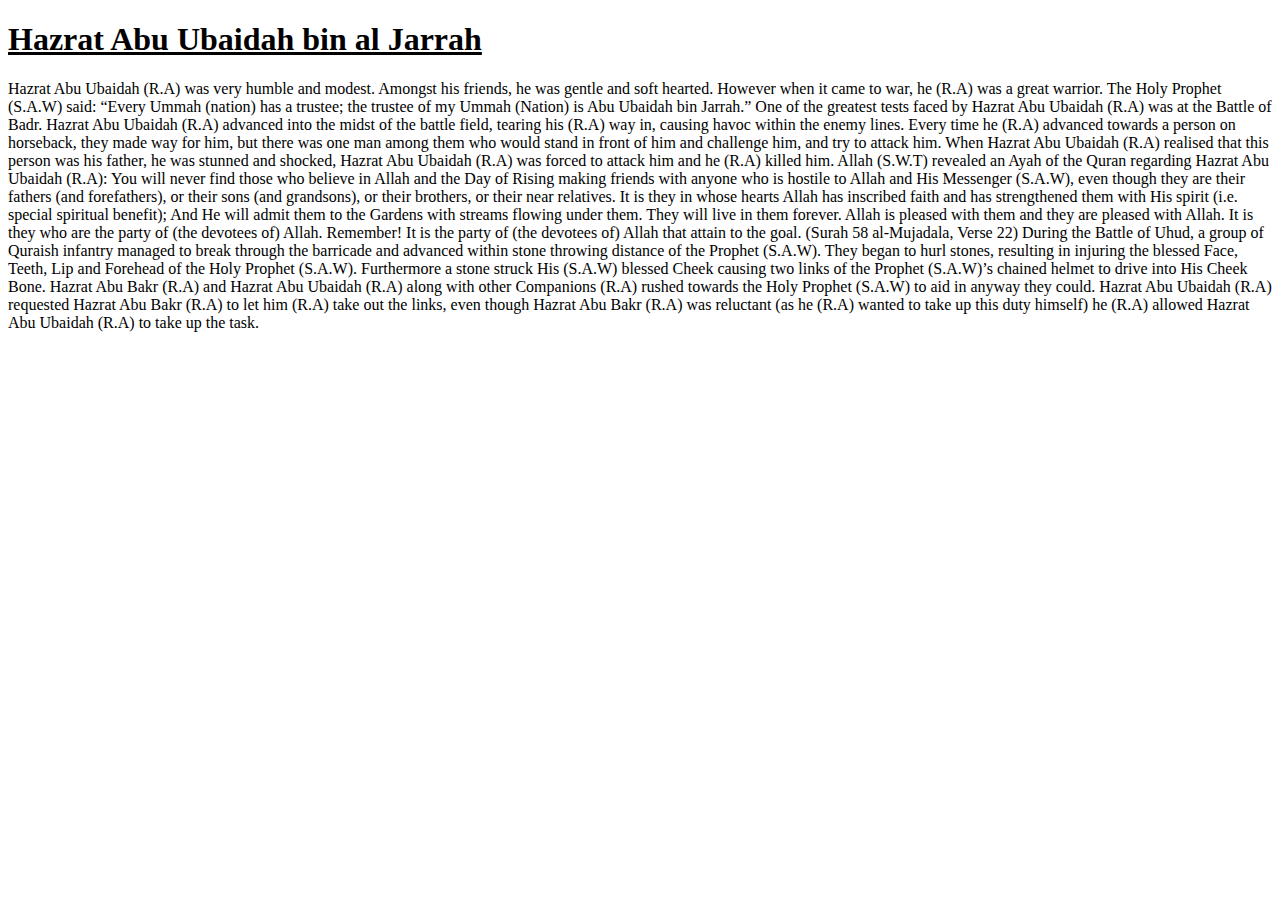
<file: assignment/public/index.html>
<!DOCTYPE html>
<html>
<head>
<title>
    Hazrat Abu Ubaida Bin Jarrah
</title>
</head>
<body>
<h1><b><u>Hazrat Abu Ubaidah bin al Jarrah</u></b></h1>
<p> Hazrat Abu Ubaidah (R.A) was very humble and modest. Amongst his friends, he was gentle and soft hearted. However when it came to war, he (R.A) was a great warrior. The Holy Prophet (S.A.W) said: “Every Ummah (nation) has a trustee; the trustee of my Ummah (Nation) is Abu Ubaidah bin Jarrah.”
    One of the greatest tests faced by Hazrat Abu Ubaidah (R.A) was at the Battle of Badr. Hazrat Abu Ubaidah (R.A) advanced into the midst of the battle field, tearing his (R.A) way in, causing havoc within the enemy lines. Every time he (R.A) advanced towards a person on horseback, they made way for him, but there was one man among them who would stand in front of him and challenge him, and try to attack him. When Hazrat Abu Ubaidah (R.A) realised that this person was his father, he was stunned and shocked, Hazrat Abu Ubaidah (R.A) was forced to attack him and he (R.A) killed him. Allah (S.W.T) revealed an Ayah of the Quran regarding Hazrat Abu Ubaidah (R.A):
    You will never find those who believe in Allah and the Day of Rising making friends with anyone who is hostile to Allah and His Messenger (S.A.W), even though they are their fathers (and forefathers), or their sons (and grandsons), or their brothers, or their near relatives. It is they in whose hearts Allah has inscribed faith and has strengthened them with His spirit (i.e. special spiritual benefit); And He will admit them to the Gardens with streams flowing under them. They will live in them forever. Allah is pleased with them and they are pleased with Allah. It is they who are the party of (the devotees of) Allah. Remember! It is the party of (the devotees of) Allah that attain to the goal. (Surah 58 al-Mujadala, Verse 22)
    During the Battle of Uhud, a group of Quraish infantry managed to break through the barricade and advanced within stone throwing distance of the Prophet (S.A.W). They began to hurl stones, resulting in injuring the blessed Face, Teeth, Lip and Forehead of the Holy Prophet (S.A.W). Furthermore a stone struck His (S.A.W) blessed Cheek causing two links of the Prophet (S.A.W)’s chained helmet to drive into His Cheek Bone. Hazrat Abu Bakr (R.A) and Hazrat Abu Ubaidah (R.A) along with other Companions (R.A) rushed towards the Holy Prophet (S.A.W) to aid in anyway they could. Hazrat Abu Ubaidah (R.A) requested Hazrat Abu Bakr (R.A) to let him (R.A) take out the links, even though Hazrat Abu Bakr (R.A) was reluctant (as he (R.A) wanted to take up this duty himself) he (R.A) allowed Hazrat Abu Ubaidah (R.A) to take up the task.
    
    
</body>
</html>
</file>
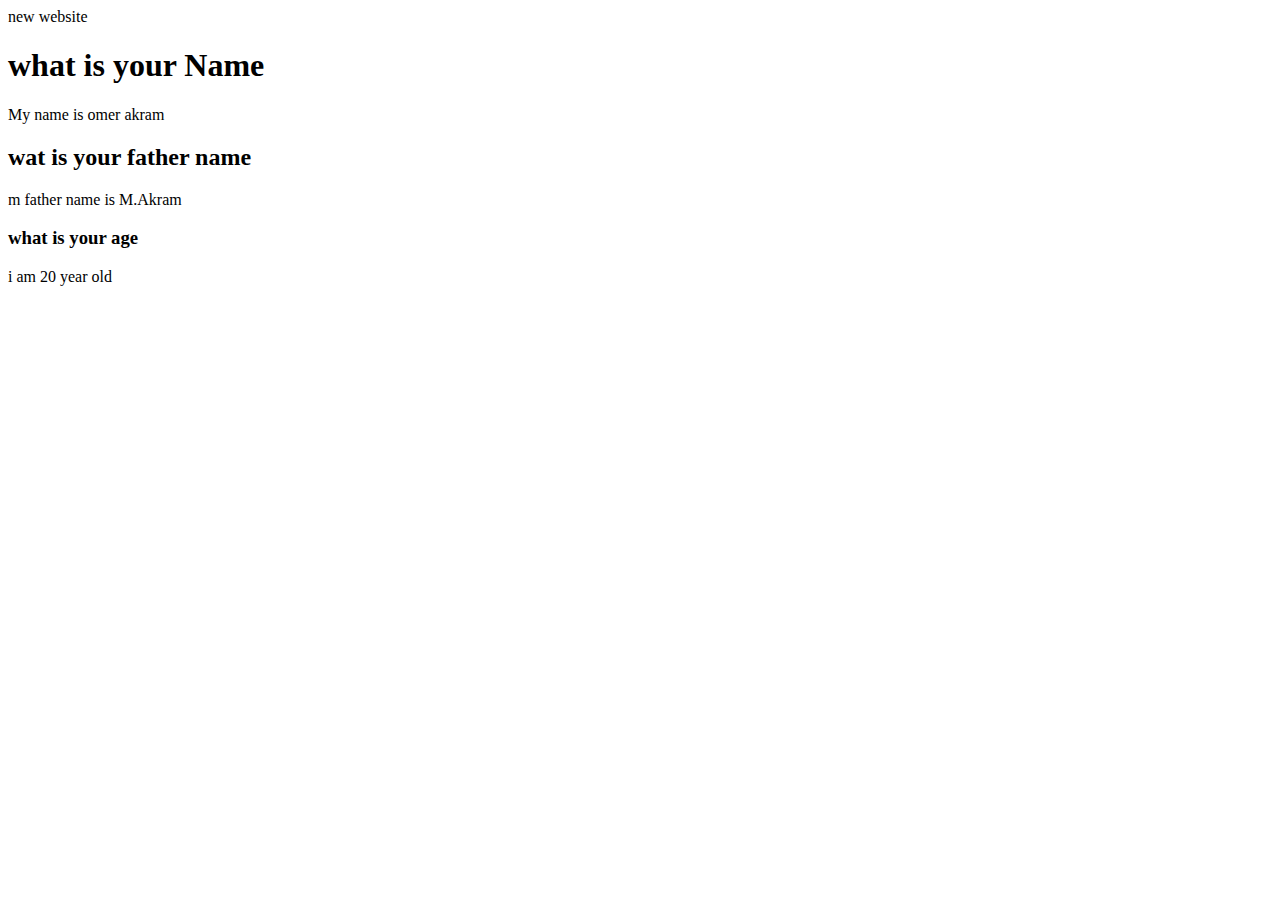
<file: hello world/public/index/index.html>
<!DOCTPE htm>
<html>
    <head>
        <link>new website </link>
    </head>
    <body>
        <h1>what is your Name </h1>
        <p> My name is omer  akram</p>
        <h2>wat is your father name</h2>
        <p>m father name is M.Akram</p>
        <h3>what is your age</h3>
        <p>i am 20 year old</p>
    </body>
</html>
</file>
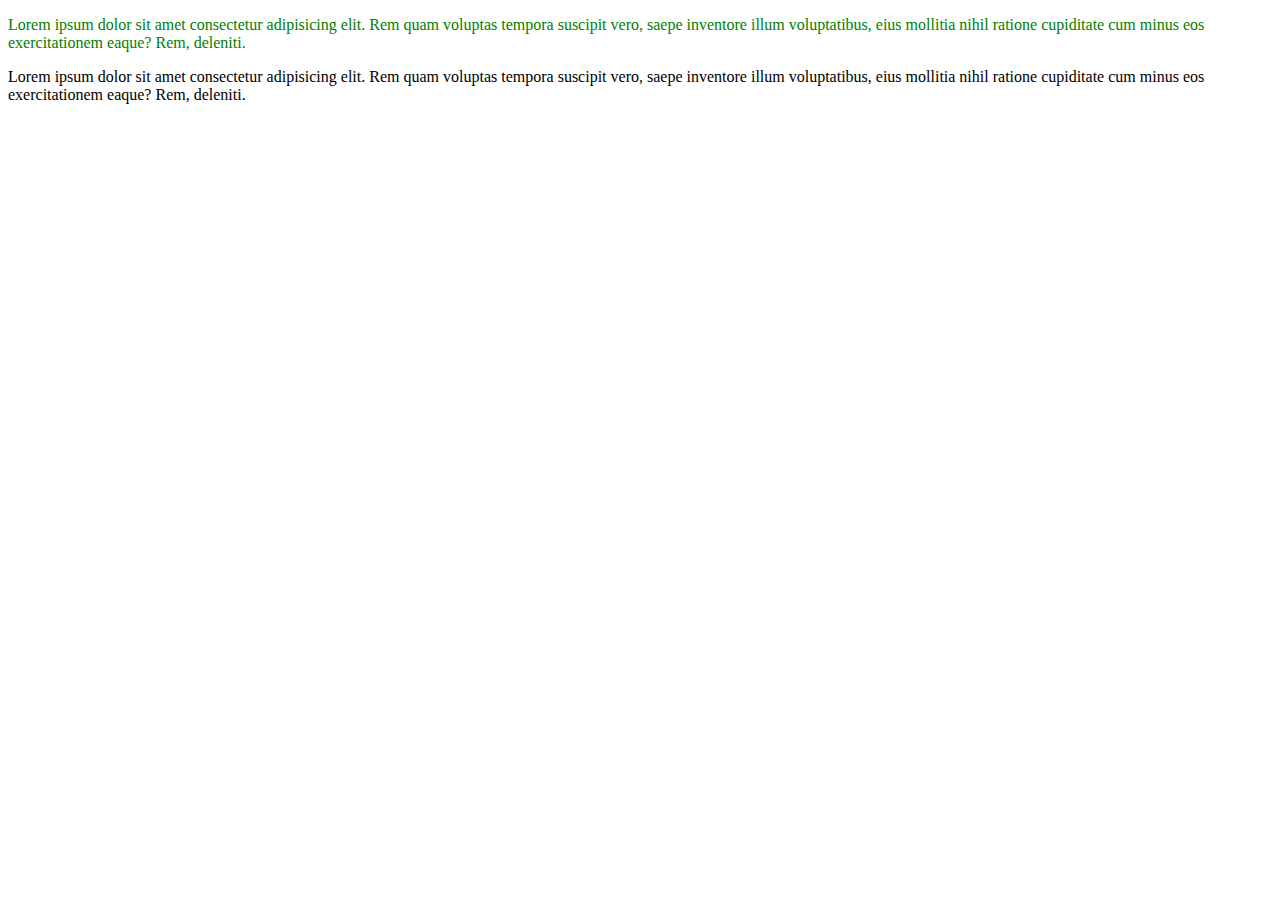
<file: hello world/public/index/external ccss/index.html>
<!DOCTYPE html>
<html lang="en">
<head>
    <meta charset="UTF-8">
    <meta name="viewport" content="width=device-width, initial-scale=1.0">
    <meta http-equiv="X-UA-Compatible" content="ie=edge">
    <link rel="stylesheet" href="./style.css">
    <title>Document</title>
    <style>
    .p1{
        color: blue
    }
    </style>
</head>
<body>
    <p class="p1" style="color : green;">
        Lorem ipsum dolor sit amet consectetur adipisicing elit. Rem quam voluptas tempora suscipit vero, saepe inventore illum voluptatibus, eius mollitia nihil ratione cupiditate cum minus eos exercitationem eaque? Rem, deleniti.
    </p>
    <p class="p2">
        Lorem ipsum dolor sit amet consectetur adipisicing elit. Rem quam voluptas tempora suscipit vero, saepe inventore illum voluptatibus, eius mollitia nihil ratione cupiditate cum minus eos exercitationem eaque? Rem, deleniti.
        
    </p>
</body>
</html>
</file>
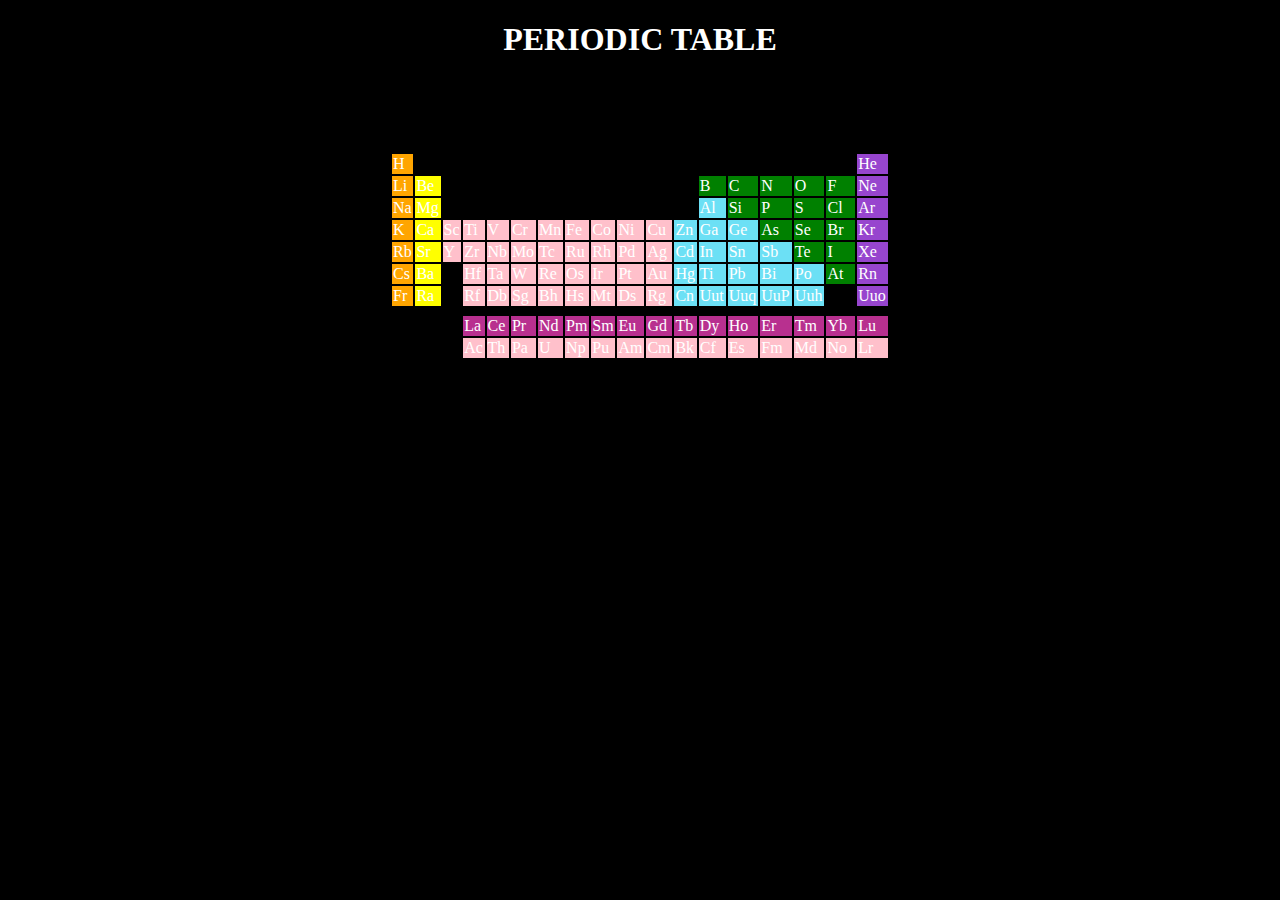
<file: hello world/public/index/per.html>
<!DOCTYPE html>
<html>
    <head>
        <style>
                body{
                    background: black
                }
                table {
                    margin: 0 auto;
                    width: 500px;
                }
                h1{
                    color: white;
                    text-align: center
                }
        </style>
    </head>
    <body>
        <h1>PERIODIC TABLE</h1>
        <br>
        <br>
        <table>
<tr>
    
    
<td style="background-color:orange;color:white;"> H </td>
<td> </td>
<td> </td>
<td> </td>
<td> </td>
<td> </td>
<td> </td>
<td> </td>
<td> </td> 
<td> </td>
<td> </td>
<td> </td>
<td> </td>
<td> </td>
<td> </td>
<td> </td>
<td> </td>
<td style="background-color:rgb(151, 69, 206);color:white;"> He </td>
</tr>


<tr>
<td style="background-color:orange;color:white;"> Li </td>
<td style="background:yellow;color:white"> Be </td>
<td> </td>
<td> </td>
<td> </td>
<td> </td>
<td> </td>
<td> </td>
<td> </td> 
<td> </td>
<td> </td>
<td> </td>
<td style="background-color:green;color:white;"> B </td>
<td style="background-color:green;color:white;"> C </td>
<td style="background-color:green;color:white;"> N </td>
<td style="background-color:green;color:white;"> O </td>
<td style="background-color:green;color:white;"> F </td>
<td style="background-color:rgb(151, 69, 206);color:white;"> Ne </td>
</tr>

<tr>
<td style="background-color:orange;color:white;"> Na </td>
<td style="background-color:yellow;color:white;"> Mg </td>
<td> </td>
<td> </td>
<td> </td>
<td> </td>
<td> </td>
<td> </td>
<td> </td> 
<td> </td>
<td> </td>
<td> </td>
<td style="background-color:rgb(108, 224, 245);color:white;"> Al </td>
<td style="background-color:green;color:white;"> Si </td>
<td style="background-color:green;color:white;"> P </td>
<td style="background-color:green;color:white;"> S </td>
<td style="background-color:green;color:white;"> Cl </td>
<td style="background-color:rgb(151, 69, 206);color:white;"> Ar </td>
</tr>

<tr>
<td style="background-color:orange;color:white;"> K </td>
<td style="background-color:yellow;color:white;"> Ca </td>
<td style="background-color:pink;color:white;"> Sc</td>
<td style="background-color:pink;color:white;"> Ti</td>
<td style="background-color:pink;color:white;"> V </td>
<td style="background-color:pink;color:white;"> Cr </td>
<td style="background-color:pink;color:white;"> Mn </td>
<td style="background-color:pink;color:white;"> Fe </td>
<td style="background-color:pink;color:white;"> Co </td>
<td style="background-color:pink;color:white;"> Ni </td> 
<td style="background-color:pink;color:white;"> Cu </td>
<td style="background-color:rgb(108, 224, 245);color:white;"> Zn </td>
<td style="background-color:rgb(108, 224, 245);color:white;"> Ga </td>
<td style="background-color:rgb(108, 224, 245);color:white;"> Ge </td>
<td style="background-color:green;color:white;"> As </td>
<td style="background-color:green;color:white;"> Se </td>
<td style="background-color:green;color:white;"> Br </td>
<td style="background-color:rgb(151, 69, 206);color:white;"> Kr </td>
</tr>

<tr>
<td style="background-color:orange;color:white;"> Rb </td>
<td style="background-color:yellow;color:white;"> Sr </td>
<td style="background-color:pink;color:white;"> Y </td>
<td style="background-color:pink;color:white;"> Zr </td>
<td style="background-color:pink;color:white;"> Nb </td>
<td style="background-color:pink;color:white;"> Mo </td>
<td style="background-color:pink;color:white;"> Tc </td>
<td style="background-color:pink;color:white;"> Ru </td>
<td style="background-color:pink;color:white;"> Rh </td>
<td style="background-color:pink;color:white;"> Pd </td>
<td style="background-color:pink;color:white;"> Ag </td>
<td style="background-color:rgb(108, 224, 245);color:white;"> Cd </td>
<td style="background-color:rgb(108, 224, 245);color:white;"> In </td>
<td style="background-color:rgb(108, 224, 245);color:white;"> Sn </td>
<td style="background-color:rgb(108, 224, 245);color:white;"> Sb </td>
<td style="background-color:green;color:white;"> Te </td>
<td style="background-color:green;color:white;"> I </td>
<td style="background-color:rgb(151, 69, 206);color:white;"> Xe </td>
</tr>

<tr>
<td style="background-color:orange;color:white;"> Cs </td>
<td style="background-color:yellow;color:white;"> Ba </td>
<td> </td>
<td style="background-color:pink;color:white;"> Hf </td>
<td style="background-color:pink;color:white;"> Ta </td>
<td style="background-color:pink;color:white;"> W </td>
<td style="background-color:pink;color:white;"> Re </td>
<td style="background-color:pink;color:white;"> Os </td>
<td style="background-color:pink;color:white;"> Ir </td>
<td style="background-color:pink;color:white;"> Pt </td>
<td style="background-color:pink;color:white;"> Au </td>
<td style="background-color:rgb(108, 224, 245);color:white;"> Hg </td>
<td style="background-color:rgb(108, 224, 245);color:white;"> Ti </td>
<td style="background-color:rgb(108, 224, 245);color:white;"> Pb </td>
<td style="background-color:rgb(108, 224, 245);color:white;"> Bi </td>
<td style="background-color:rgb(108, 224, 245);color:white;"> Po </td>
<td style="background-color:green;color:white;"> At </td>
<td style="background-color:rgb(151, 69, 206);color:white;"> Rn </td>
</tr>

<tr>
<td style="background-color:orange;color:white;"> Fr </td>
<td style="background-color:yellow;color:white;"> Ra </td>
<td> </td>
<td style="background-color:pink;color:white;"> Rf </td>
<td style="background-color:pink;color:white;"> Db </td>
<td style="background-color:pink;color:white;"> Sg </td>
<td style="background-color:pink;color:white;"> Bh </td>
<td style="background-color:pink;color:white;"> Hs </td>
<td style="background-color:pink;color:white;"> Mt </td>
<td style="background-color:pink;color:white;"> Ds </td>
<td style="background-color:pink;color:white;"> Rg </td>
<td style="background-color:rgb(108, 224, 245);color:white;"> Cn </td>
<td style="background-color:rgb(108, 224, 245);color:white;"> Uut </td>
<td style="background-color:rgb(108, 224, 245);color:white;"> Uuq </td>
<td style="background-color:rgb(108, 224, 245);color:white;"> UuP </td>
<td style="background-color:rgb(108, 224, 245);color:white;"> Uuh </td>
<td> Uus </td>
<td style="background-color:rgb(151, 69, 206);color:white;"> Uuo </td>
</tr>

<br>
<br>

<tr>
<td> </td>
<td> </td>
<td> </td>
<td> </td>
<td> </td>
<td> </td>
<td> </td>
<td> </td>
<td> </td>
<td> </td>
<td> </td>
<td> </td>
<td> </td>
<td> </td>
<td> </td>
<td> </td>
<td> </td>
<td> </td>
</tr>

<tr>
        <td> </td>
        <td> </td>
        <td> </td>
        <td> </td>
        <td> </td>
        <td> </td>
        <td> </td>
        <td> </td>
        <td> </td>
        <td> </td>
        <td> </td>
        <td> </td>
        <td> </td>
        <td> </td>
        <td> </td>
        <td> </td>
        <td> </td>
        <td> </td>
     </tr>
        

<tr>
<td> </td>
<td> </td>
<td> </td>
<td style="background-color:rgb(184, 48, 143);color:white;"> La </td>
<td style="background-color:rgb(184, 48, 143);color:white;"> Ce </td>
<td style="background-color:rgb(184, 48, 143);color:white;"> Pr </td>
<td style="background-color:rgb(184, 48, 143);color:white;"> Nd </td>
<td style="background-color:rgb(184, 48, 143);color:white;"> Pm </td>
<td style="background-color:rgb(184, 48, 143);color:white;"> Sm </td>
<td style="background-color:rgb(184, 48, 143);color:white;"> Eu </td>
<td style="background-color:rgb(184, 48, 143);color:white;"> Gd </td>
<td style="background-color:rgb(184, 48, 143);color:white;"> Tb </td>
<td style="background-color:rgb(184, 48, 143);color:white;"> Dy </td>
<td style="background-color:rgb(184, 48, 143);color:white;"> Ho </td>
<td style="background-color:rgb(184, 48, 143);color:white;"> Er </td>
<td style="background-color:rgb(184, 48, 143);color:white;"> Tm </td>
<td style="background-color:rgb(184, 48, 143);color:white;"> Yb </td>
<td style="background-color:rgb(184, 48, 143);color:white;"> Lu </td>
</tr>


<tr>
<td> </td>
<td> </td>
<td> </td>
<td style="background-color:pink;color:white;"> Ac </td>
<td style="background-color:pink;color:white;"> Th </td>
<td style="background-color:pink;color:white;"> Pa </td>
<td style="background-color:pink;color:white;"> U </td>
<td style="background-color:pink;color:white;"> Np </td>
<td style="background-color:pink;color:white;"> Pu </td>
<td style="background-color:pink;color:white;"> Am </td>
<td style="background-color:pink;color:white;"> Cm </td>
<td style="background-color:pink;color:white;"> Bk </td>
<td style="background-color:pink;color:white;"> Cf </td>
<td style="background-color:pink;color:white;"> Es </td>
<td style="background-color:pink;color:white;"> Fm </td>
<td style="background-color:pink;color:white;"> Md </td>
<td style="background-color:pink;color:white;"> No </td>
<td style="background-color:pink;color:white;"> Lr </td>
</tr>

</table>
</body>
</html>
</file>
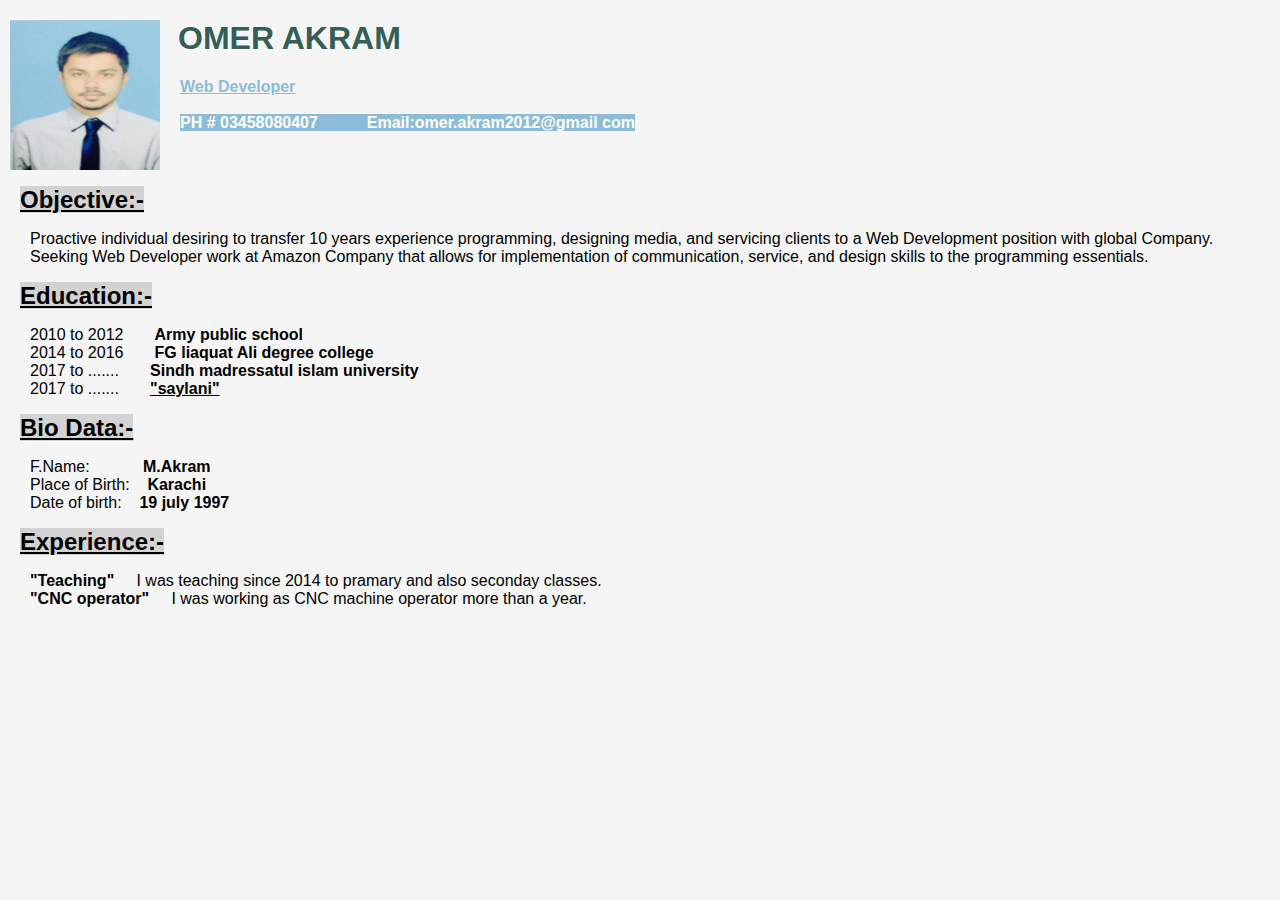
<file: hello world/public/index/practice.html>
<!DOCTYPE html>
<html lang="en">
<head>
    <title>Curriculum Vitae</title>
    <link href="style.css" type="text/css" rel="stylesheet"/>
</head>
<body> <div>
    <div>
 <img src="14045235_723912577748184_816986253_o.jpg" alt="profile picture" width="150" height="150" align="left";></div>

<div>
<h1> OMER AKRAM </h1>
            <span class="first"><b><u>Web Developer</u></b></span> <br> <br>
          <span class="second"><b> PH # 03458080407 &nbsp; &nbsp; &nbsp; &nbsp; &nbsp;  Email:omer.akram2012@gmail com</b></span>
    </div>
    </div>
    <br>
    <div> <br> 
        <br>
    <span class="third"><b><u>Objective:-</u></b></span>
    <p>Proactive individual desiring to transfer 10 years experience programming, designing media, and servicing clients to a Web Development position with global Company. Seeking Web Developer work at Amazon Company that allows for implementation of communication, service, and design skills to the programming essentials.
        </p>
        </div>
        <div>
            <span class="fourth"><b><u>Education:-</u></b></span>
            <p>
                2010 to 2012 &nbsp; &nbsp; &nbsp; <b>Army public school</b> <br>
                2014 to 2016 &nbsp; &nbsp; &nbsp; <b>FG liaquat Ali degree college</b><br>
                2017 to .......  &nbsp; &nbsp; &nbsp; <b>Sindh madressatul islam university</b><br>
                2017 to .......  &nbsp; &nbsp; &nbsp; <b><u>"saylani"</u></b>
                
            </p>
            <div>
                <span class="fifth"><u><b> Bio Data:-</b></u></span>
                <p>
                    F.Name: &nbsp; &nbsp; &nbsp;&nbsp; &nbsp; &nbsp; <b>M.Akram</b><br>
                    Place of Birth:&nbsp; &nbsp; <b>Karachi</b><br>
                    Date of birth: &nbsp; &nbsp;<b>19 july 1997</b>

                </p>
            </div>
            <div>
                <span class="sixth"><u><b> Experience:-</b></u></span>
                <p><b>"Teaching"</b> &nbsp; &nbsp; I was teaching since 2014 to pramary and also seconday classes. <br>
                    <b>"CNC operator"</b> &nbsp; &nbsp; I was working as CNC machine operator more than a year.
                </p>
            </div>
        </div>

</body>
</html>
</file>
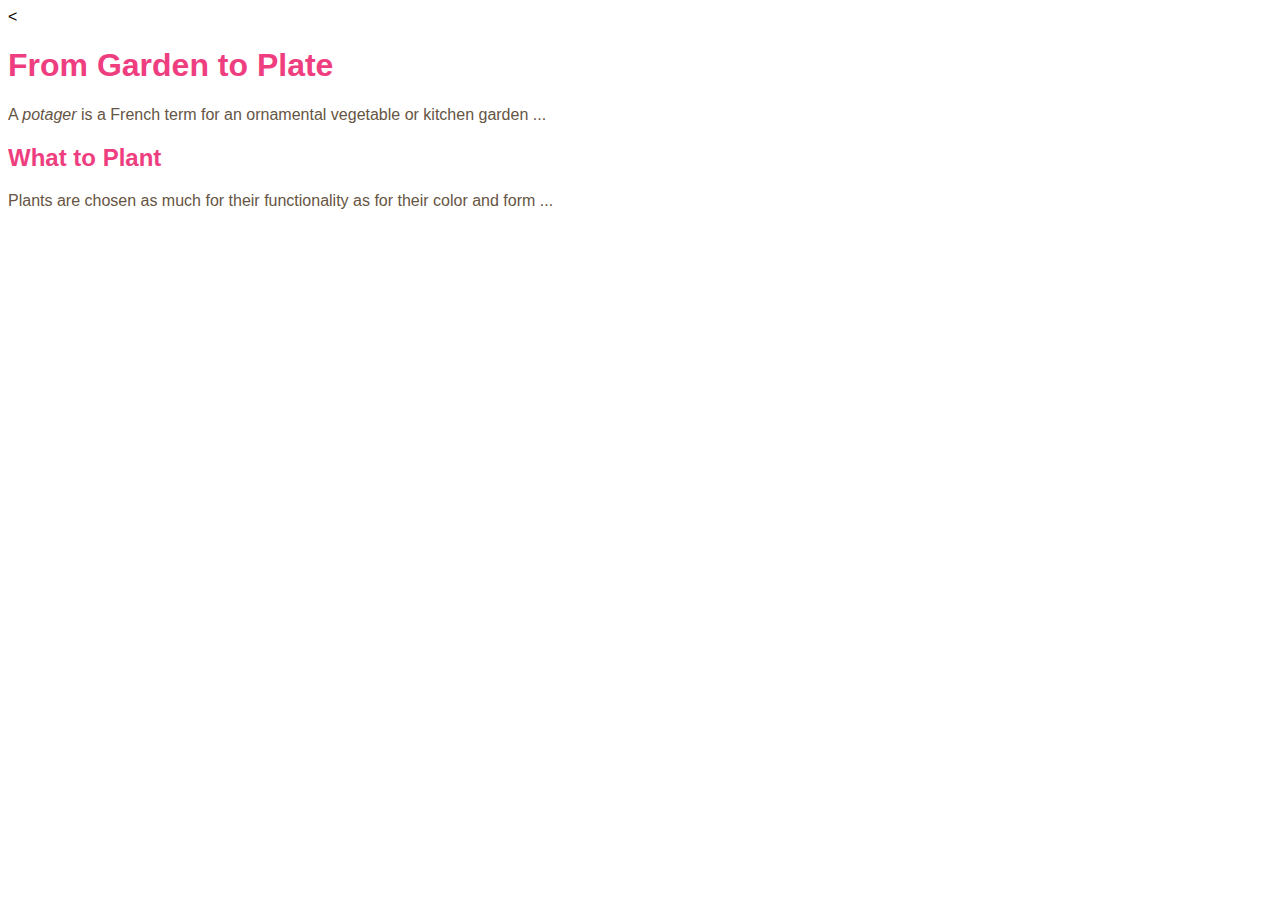
<file: hello world/public/index/class work/class.html>
<<!DOCTYPE html>
<html lang="en">
<head>
    <meta charset="UTF-8">
    <meta name="viewport" content="width=device-width, initial-scale=1.0">
    <meta http-equiv="X-UA-Compatible" content="ie=edge">
    <title>Document</title>
    <style>
        body {
       font-family: Arial, Verdana, sans-serif;}
       h1, h2 {
       color: #ee3e80;}
       p {
       color: #665544;}
  
    </style>
</head>
<body>
        <h1>From Garden to Plate</h1>
        <p>A <i>potager</i> is a French term for an
        ornamental vegetable or kitchen garden ... </p>
        <h2>What to Plant</h2>
        <p>Plants are chosen as much for their functionality
        as for their color and form ... </p>
  
    
</body>
</html>
</file>
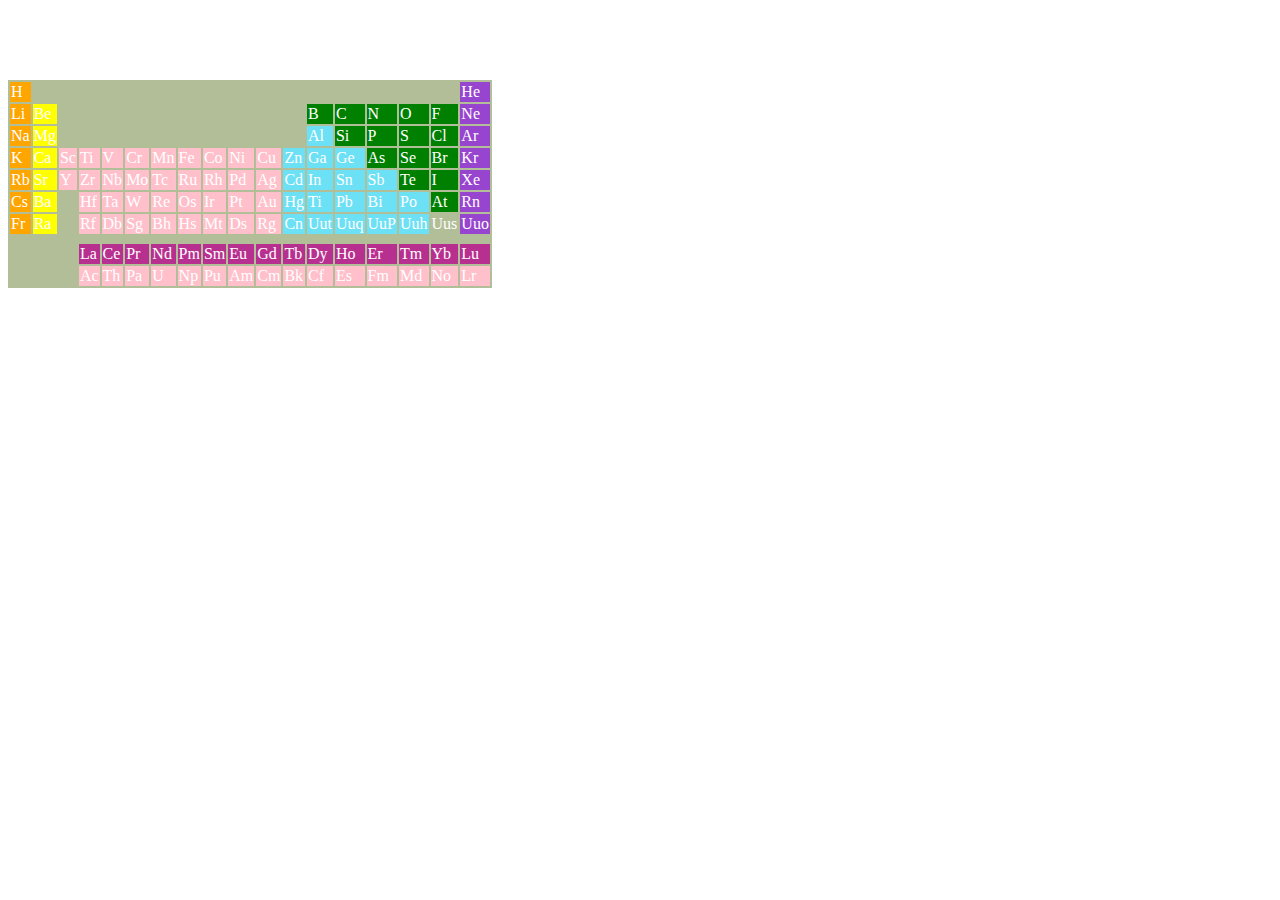
<file: hello world/public/index/periodic table/periodic.html>
<!DOCTYPE html>
<html>
    <body>
        <br>
        <br>
        <table style="background-color:rgb(178, 190, 151);color:white;">
<tr>
    
    
<td style="background-color:orange;color:white;"> H </td>
<td> </td>
<td> </td>
<td> </td>
<td> </td>
<td> </td>
<td> </td>
<td> </td>
<td> </td> 
<td> </td>
<td> </td>
<td> </td>
<td> </td>
<td> </td>
<td> </td>
<td> </td>
<td> </td>
<td style="background-color:rgb(151, 69, 206);color:white;"> He </td>
</tr>


<tr>
<td style="background-color:orange;color:white;"> Li </td>
<td style="background:yellow;color:white"> Be </td>
<td> </td>
<td> </td>
<td> </td>
<td> </td>
<td> </td>
<td> </td>
<td> </td> 
<td> </td>
<td> </td>
<td> </td>
<td style="background-color:green;color:white;"> B </td>
<td style="background-color:green;color:white;"> C </td>
<td style="background-color:green;color:white;"> N </td>
<td style="background-color:green;color:white;"> O </td>
<td style="background-color:green;color:white;"> F </td>
<td style="background-color:rgb(151, 69, 206);color:white;"> Ne </td>
</tr>

<tr>
<td style="background-color:orange;color:white;"> Na </td>
<td style="background-color:yellow;color:white;"> Mg </td>
<td> </td>
<td> </td>
<td> </td>
<td> </td>
<td> </td>
<td> </td>
<td> </td> 
<td> </td>
<td> </td>
<td> </td>
<td style="background-color:rgb(108, 224, 245);color:white;"> Al </td>
<td style="background-color:green;color:white;"> Si </td>
<td style="background-color:green;color:white;"> P </td>
<td style="background-color:green;color:white;"> S </td>
<td style="background-color:green;color:white;"> Cl </td>
<td style="background-color:rgb(151, 69, 206);color:white;"> Ar </td>
</tr>

<tr>
<td style="background-color:orange;color:white;"> K </td>
<td style="background-color:yellow;color:white;"> Ca </td>
<td style="background-color:pink;color:white;"> Sc</td>
<td style="background-color:pink;color:white;"> Ti</td>
<td style="background-color:pink;color:white;"> V </td>
<td style="background-color:pink;color:white;"> Cr </td>
<td style="background-color:pink;color:white;"> Mn </td>
<td style="background-color:pink;color:white;"> Fe </td>
<td style="background-color:pink;color:white;"> Co </td>
<td style="background-color:pink;color:white;"> Ni </td> 
<td style="background-color:pink;color:white;"> Cu </td>
<td style="background-color:rgb(108, 224, 245);color:white;"> Zn </td>
<td style="background-color:rgb(108, 224, 245);color:white;"> Ga </td>
<td style="background-color:rgb(108, 224, 245);color:white;"> Ge </td>
<td style="background-color:green;color:white;"> As </td>
<td style="background-color:green;color:white;"> Se </td>
<td style="background-color:green;color:white;"> Br </td>
<td style="background-color:rgb(151, 69, 206);color:white;"> Kr </td>
</tr>

<tr>
<td style="background-color:orange;color:white;"> Rb </td>
<td style="background-color:yellow;color:white;"> Sr </td>
<td style="background-color:pink;color:white;"> Y </td>
<td style="background-color:pink;color:white;"> Zr </td>
<td style="background-color:pink;color:white;"> Nb </td>
<td style="background-color:pink;color:white;"> Mo </td>
<td style="background-color:pink;color:white;"> Tc </td>
<td style="background-color:pink;color:white;"> Ru </td>
<td style="background-color:pink;color:white;"> Rh </td>
<td style="background-color:pink;color:white;"> Pd </td>
<td style="background-color:pink;color:white;"> Ag </td>
<td style="background-color:rgb(108, 224, 245);color:white;"> Cd </td>
<td style="background-color:rgb(108, 224, 245);color:white;"> In </td>
<td style="background-color:rgb(108, 224, 245);color:white;"> Sn </td>
<td style="background-color:rgb(108, 224, 245);color:white;"> Sb </td>
<td style="background-color:green;color:white;"> Te </td>
<td style="background-color:green;color:white;"> I </td>
<td style="background-color:rgb(151, 69, 206);color:white;"> Xe </td>
</tr>

<tr>
<td style="background-color:orange;color:white;"> Cs </td>
<td style="background-color:yellow;color:white;"> Ba </td>
<td> </td>
<td style="background-color:pink;color:white;"> Hf </td>
<td style="background-color:pink;color:white;"> Ta </td>
<td style="background-color:pink;color:white;"> W </td>
<td style="background-color:pink;color:white;"> Re </td>
<td style="background-color:pink;color:white;"> Os </td>
<td style="background-color:pink;color:white;"> Ir </td>
<td style="background-color:pink;color:white;"> Pt </td>
<td style="background-color:pink;color:white;"> Au </td>
<td style="background-color:rgb(108, 224, 245);color:white;"> Hg </td>
<td style="background-color:rgb(108, 224, 245);color:white;"> Ti </td>
<td style="background-color:rgb(108, 224, 245);color:white;"> Pb </td>
<td style="background-color:rgb(108, 224, 245);color:white;"> Bi </td>
<td style="background-color:rgb(108, 224, 245);color:white;"> Po </td>
<td style="background-color:green;color:white;"> At </td>
<td style="background-color:rgb(151, 69, 206);color:white;"> Rn </td>
</tr>

<tr>
<td style="background-color:orange;color:white;"> Fr </td>
<td style="background-color:yellow;color:white;"> Ra </td>
<td> </td>
<td style="background-color:pink;color:white;"> Rf </td>
<td style="background-color:pink;color:white;"> Db </td>
<td style="background-color:pink;color:white;"> Sg </td>
<td style="background-color:pink;color:white;"> Bh </td>
<td style="background-color:pink;color:white;"> Hs </td>
<td style="background-color:pink;color:white;"> Mt </td>
<td style="background-color:pink;color:white;"> Ds </td>
<td style="background-color:pink;color:white;"> Rg </td>
<td style="background-color:rgb(108, 224, 245);color:white;"> Cn </td>
<td style="background-color:rgb(108, 224, 245);color:white;"> Uut </td>
<td style="background-color:rgb(108, 224, 245);color:white;"> Uuq </td>
<td style="background-color:rgb(108, 224, 245);color:white;"> UuP </td>
<td style="background-color:rgb(108, 224, 245);color:white;"> Uuh </td>
<td> Uus </td>
<td style="background-color:rgb(151, 69, 206);color:white;"> Uuo </td>
</tr>

<br>
<br>

<tr>
<td> </td>
<td> </td>
<td> </td>
<td> </td>
<td> </td>
<td> </td>
<td> </td>
<td> </td>
<td> </td>
<td> </td>
<td> </td>
<td> </td>
<td> </td>
<td> </td>
<td> </td>
<td> </td>
<td> </td>
<td> </td>
</tr>

<tr>
        <td> </td>
        <td> </td>
        <td> </td>
        <td> </td>
        <td> </td>
        <td> </td>
        <td> </td>
        <td> </td>
        <td> </td>
        <td> </td>
        <td> </td>
        <td> </td>
        <td> </td>
        <td> </td>
        <td> </td>
        <td> </td>
        <td> </td>
        <td> </td>
     </tr>
        

<tr>
<td> </td>
<td> </td>
<td> </td>
<td style="background-color:rgb(184, 48, 143);color:white;"> La </td>
<td style="background-color:rgb(184, 48, 143);color:white;"> Ce </td>
<td style="background-color:rgb(184, 48, 143);color:white;"> Pr </td>
<td style="background-color:rgb(184, 48, 143);color:white;"> Nd </td>
<td style="background-color:rgb(184, 48, 143);color:white;"> Pm </td>
<td style="background-color:rgb(184, 48, 143);color:white;"> Sm </td>
<td style="background-color:rgb(184, 48, 143);color:white;"> Eu </td>
<td style="background-color:rgb(184, 48, 143);color:white;"> Gd </td>
<td style="background-color:rgb(184, 48, 143);color:white;"> Tb </td>
<td style="background-color:rgb(184, 48, 143);color:white;"> Dy </td>
<td style="background-color:rgb(184, 48, 143);color:white;"> Ho </td>
<td style="background-color:rgb(184, 48, 143);color:white;"> Er </td>
<td style="background-color:rgb(184, 48, 143);color:white;"> Tm </td>
<td style="background-color:rgb(184, 48, 143);color:white;"> Yb </td>
<td style="background-color:rgb(184, 48, 143);color:white;"> Lu </td>
</tr>


<tr>
<td> </td>
<td> </td>
<td> </td>
<td style="background-color:pink;color:white;"> Ac </td>
<td style="background-color:pink;color:white;"> Th </td>
<td style="background-color:pink;color:white;"> Pa </td>
<td style="background-color:pink;color:white;"> U </td>
<td style="background-color:pink;color:white;"> Np </td>
<td style="background-color:pink;color:white;"> Pu </td>
<td style="background-color:pink;color:white;"> Am </td>
<td style="background-color:pink;color:white;"> Cm </td>
<td style="background-color:pink;color:white;"> Bk </td>
<td style="background-color:pink;color:white;"> Cf </td>
<td style="background-color:pink;color:white;"> Es </td>
<td style="background-color:pink;color:white;"> Fm </td>
<td style="background-color:pink;color:white;"> Md </td>
<td style="background-color:pink;color:white;"> No </td>
<td style="background-color:pink;color:white;"> Lr </td>
</tr>

</table>
</body>
</html>
</file>
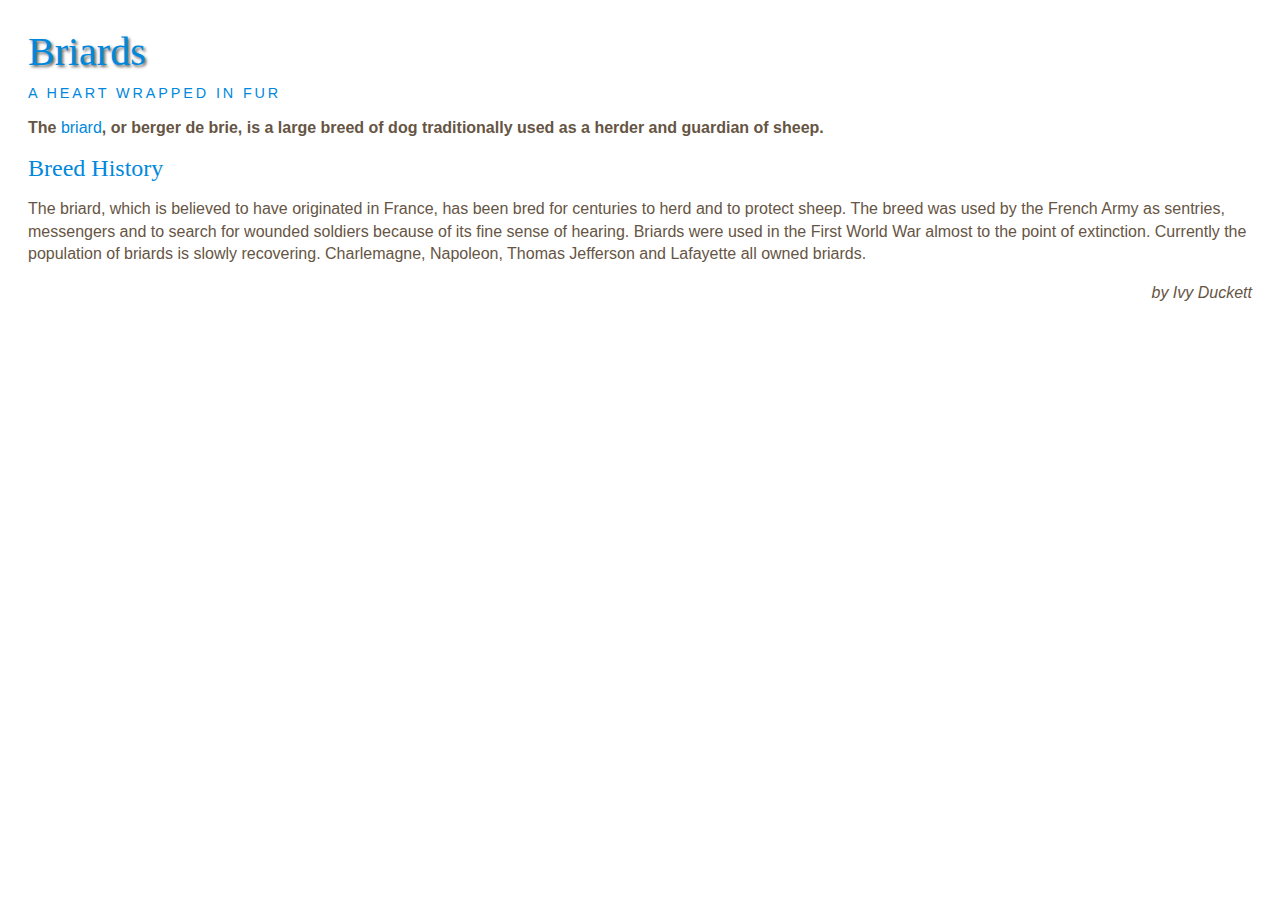
<file: hello world/public/index/rough work/rough.html>
<!DOCTYPE html>
<html>
<head>
<title>Text</title>
<style type="text/css">
body {
padding: 20px;}
h1, h2, h3, a {
font-weight: normal;
color: #0088dd;
margin: 0px;}
h1 {
font-family: Georgia, Times, serif;
font-size: 250%;
text-shadow: 2px 2px 3px #666666;
padding-bottom: 10px;}
h2 {
font-family: "Gill Sans", Arial, sans-serif;
font-size: 90%;
text-transform: uppercase;
letter-spacing: 0.2em;}
h3 {
font-size: 150%;}
p {
font-family: Arial, Verdana, sans-serif;
line-height: 1.4em;
color: #665544;}
p.intro:first-line {
font-weight: bold;}
.credits {
font-style: italic;
text-align: right;}
a {
text-decoration: none;}
a:hover {
text-decoration: underline;}
</style>
</head>
<body>
<h1>Briards</h1>
<h2>A Heart wrapped in fur</h2>
<p class="intro">The <a class="breed" href="http://en.wikipedia.org/wikiBriard">
briard</a>, or berger de brie, is a large breed of dog traditionally used as a
herder and guardian of sheep.</p>
<h3>Breed History</h3>
<p>The briard, which is believed to have originated in France, has been bred for
centuries to herd and to protect sheep. The breed was used by the French Army as
sentries, messengers and to search for wounded soldiers because of its fine sense
of hearing. Briards were used in the First World War almost to the point of
extinction. Currently the population of briards is slowly recovering.
Charlemagne, Napoleon, Thomas Jefferson and Lafayette all owned briards.</p>
<p class="credits">by Ivy Duckett</p>
</body>
</html>
</file>
<file: hello world/public/index/external ccss/style.css>
.p1{
    color: red;
}
</file>
<file: hello world/public/index/style.css>
body {
    margin-left: 10px;
    font-family: Verdana, Geneva, Tahoma, sans-serif;
    background-color: whitesmoke}
   h1 {
    color: rgb(52, 94, 87);
    margin-left: 168px;
    margin-top: 20px}
    
.first{
        margin-left: 20px;
        color: rgb(140, 188, 216) ;
    
}
.second{
    margin-left: 20px;
        background-color:  rgb(140, 188, 216);
        color: white;

}
.third{
    margin-left: 10px;
    font-size: 24px;
    background-color:  lightgray;
}
.fourth{
    margin-left: 10px;    
    font-size: 24px;
    background-color: lightgray;
}
.fifth{
    margin-left: 10px;
    font-size: 24px;
    background-color:  lightgray;
}
.sixth{
    margin-left: 10px;
        font-size: 24px;
    background-color: lightgray;
}
p{
    margin-left: 20px;
}
</file>
